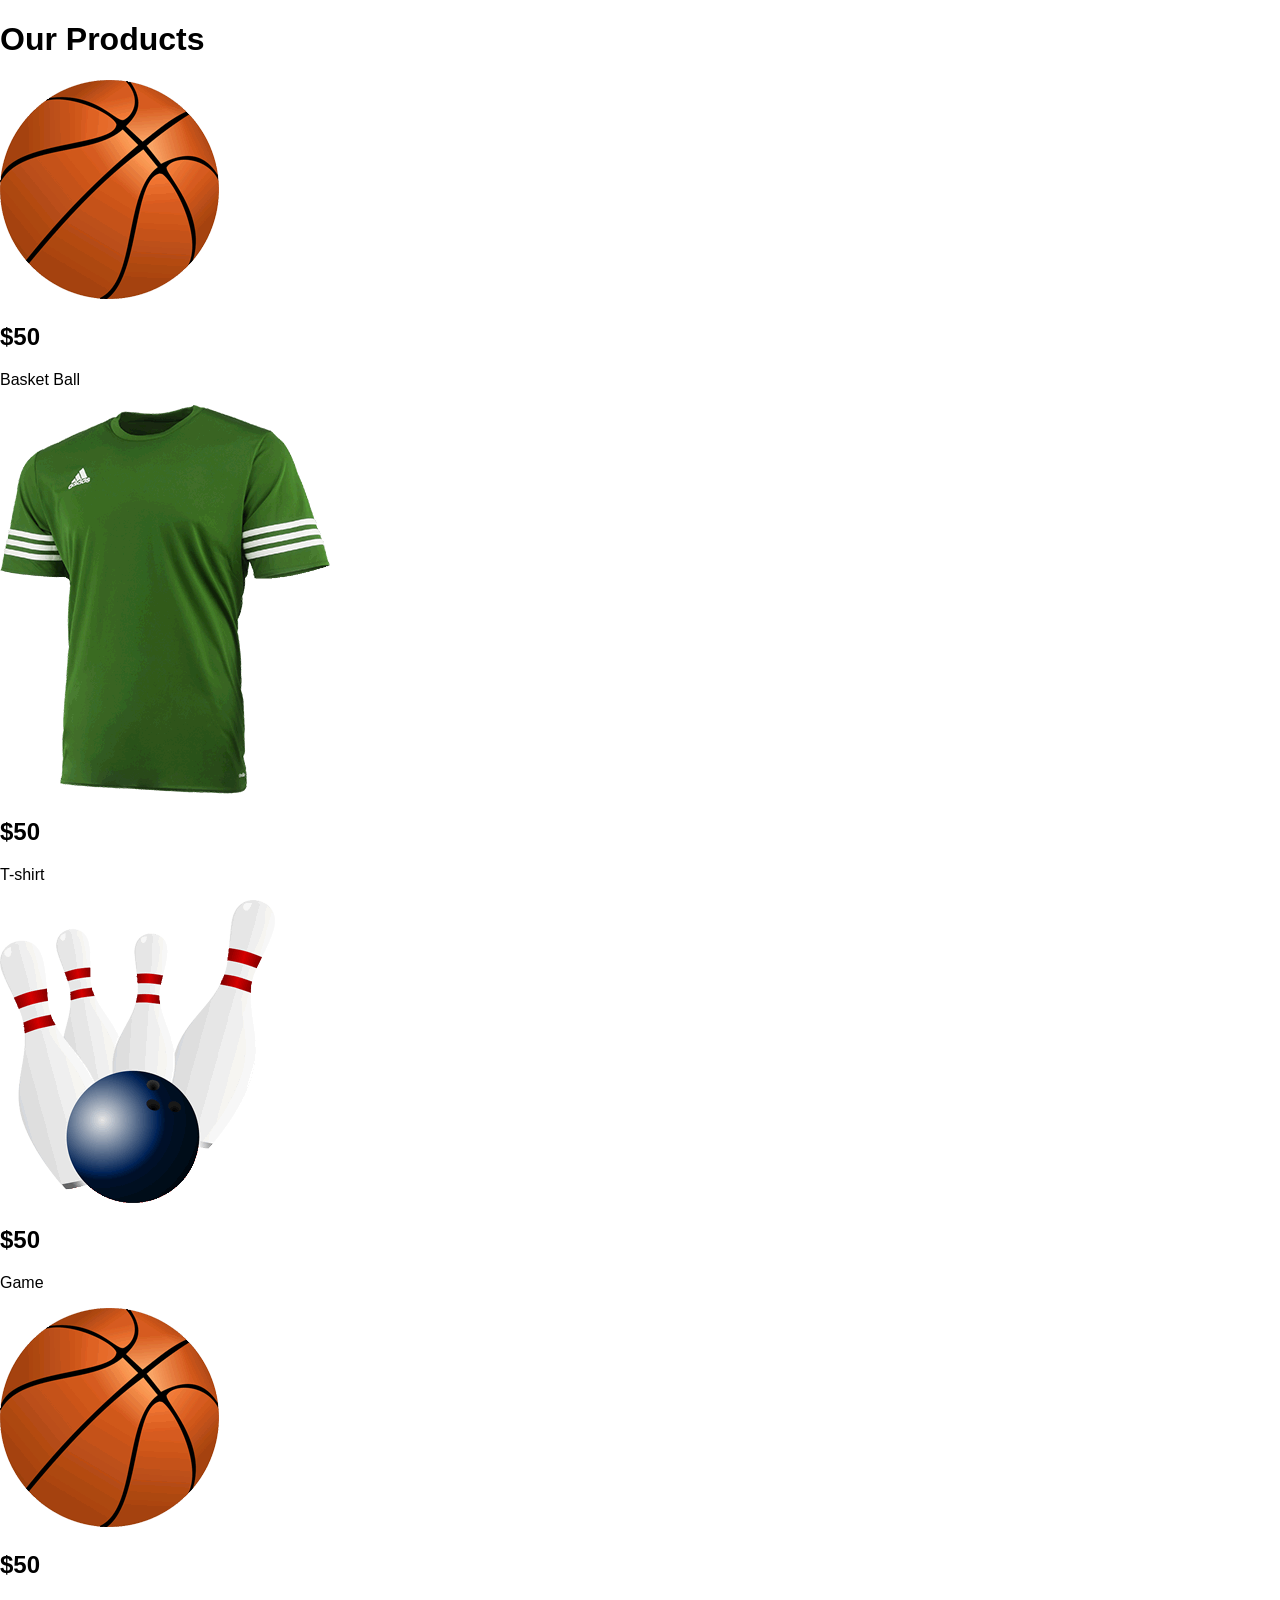
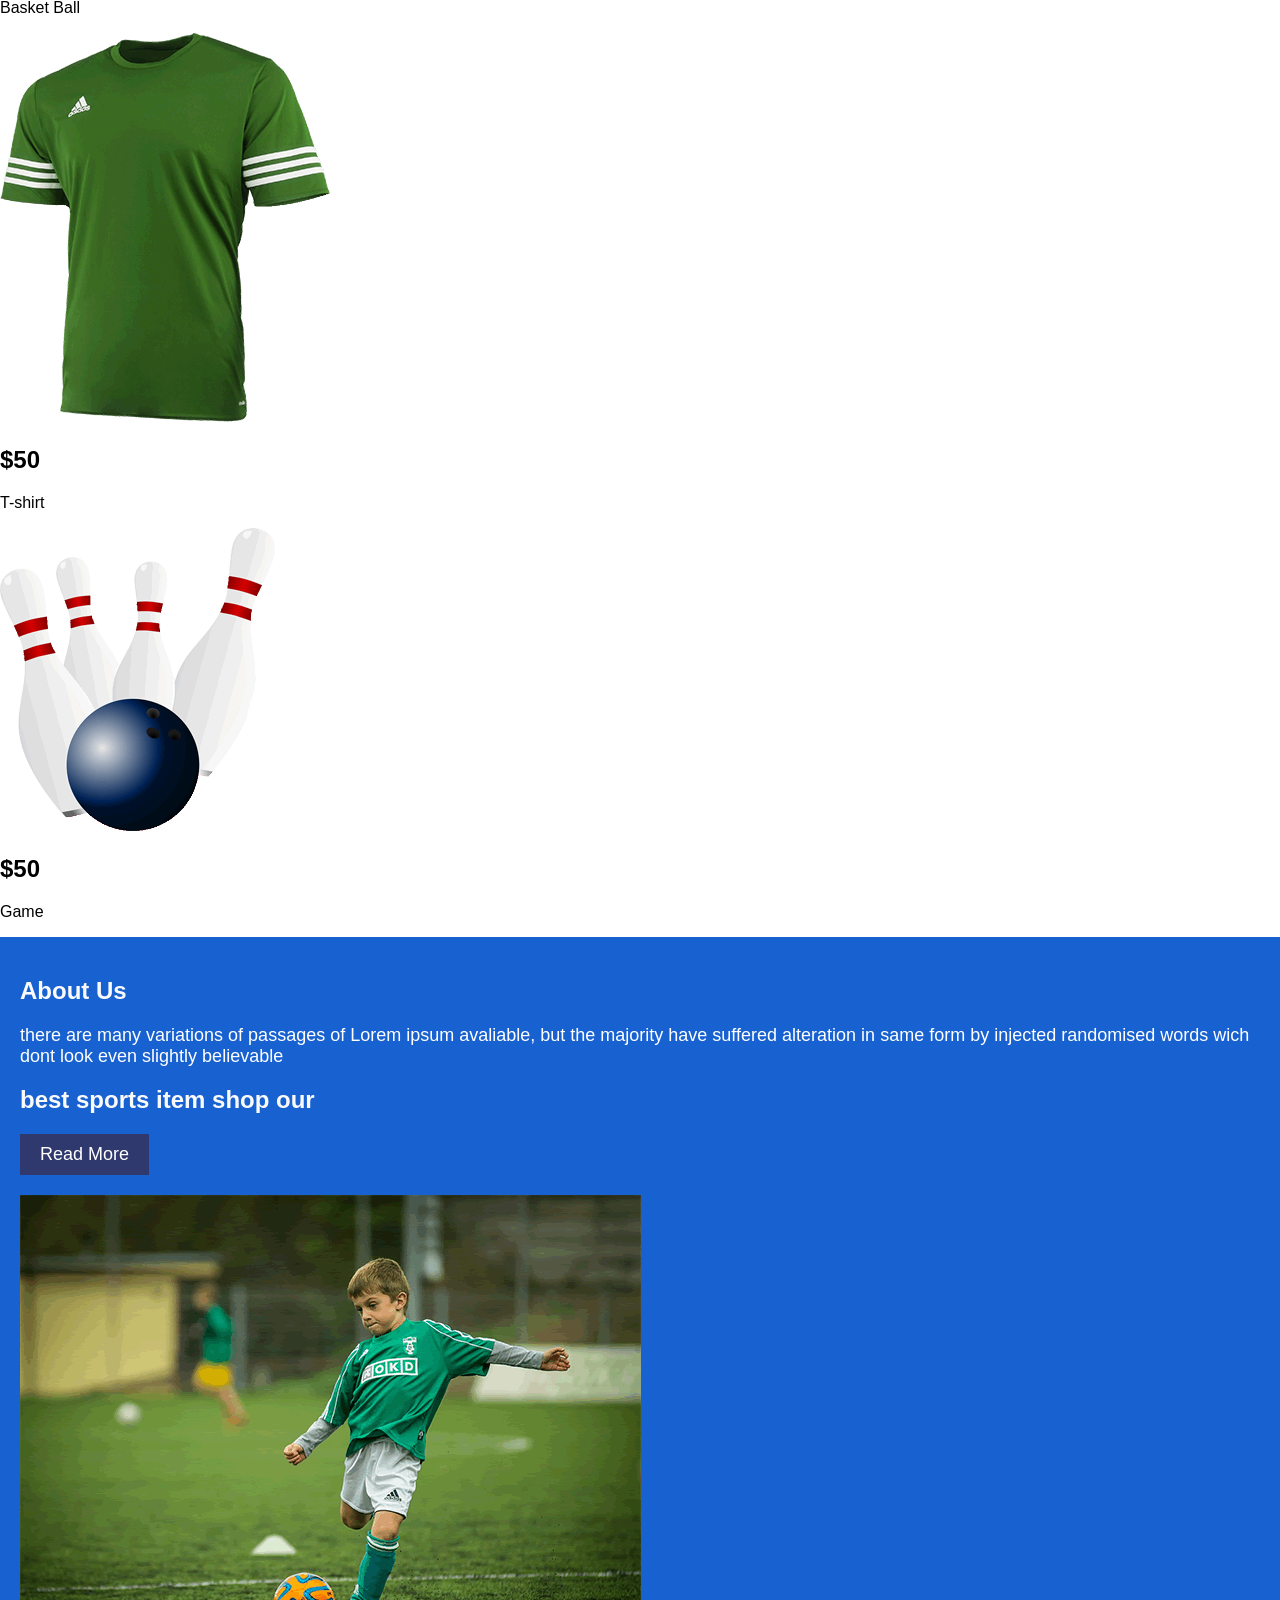
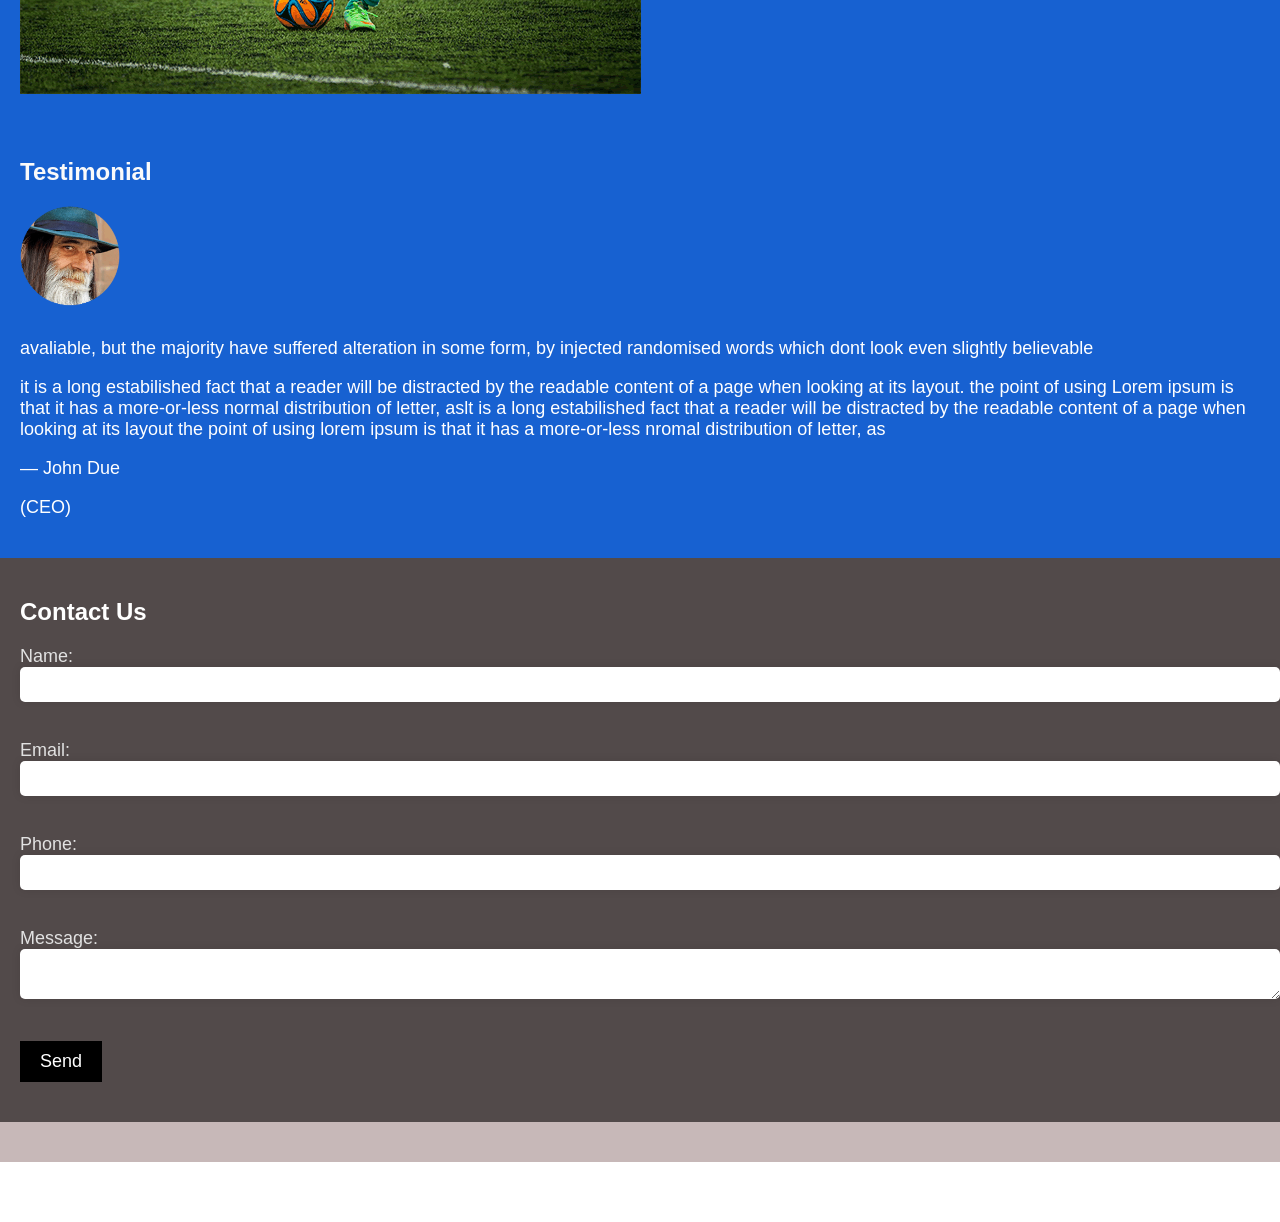
<file: projeto.html>
<!DOCTYPE html>  
<html>

<head>  
  <title>Sports Equipment Store</title>  
  <link rel="stylesheet" href="projeto.css">  
</head>

<body> 
  <header>  
   <h1>Our Products</h1>  
  </header>

  <section class="products">  
   <div class="product">  
    <img src="/IMG/basketball.png" alt="Basketball">  
    <h2>$50</h2>  
    <p>Basket Ball</p>  
   </div>

   <div class="product">  
    <img src="/IMG/t-shirt.png" alt="T-shirt">  
    <h2>$50</h2>  
    <p>T-shirt</p>  
   </div>

   <div class="product">  
    <img src="/IMG/game.png" alt="Bowling">  
    <h2>$50</h2>  
    <p>Game</p>  
   </div> 

   <div class="product">  
    <img src="/IMG/basketball.png" alt="Basketball">  
    <h2>$50</h2>  
    <p>Basket Ball</p>  
   </div> 

   <div class="product">  
    <img src="/IMG/t-shirt.png" alt="T-shirt">  
    <h2>$50</h2>  
    <p>T-shirt</p>  
   </div>  

   <div class="product">  
    <img src="/IMG/game.png" alt="Bowling">  
    <h2>$50</h2>  
    <p>Game</p>  
   </div> 

  </section>  
  <section class="about">  
   <h1>About Us</h1>  
   <div class="about-content">  
    
    <p>there are many variations of passages of Lorem ipsum avaliable, but the majority have suffered alteration in same form by injected randomised words wich dont look even slightly believable</p>  
    <h1>best sports item shop our </h1>
    <p></p>
    <button>Read More</button>  
   </div> 

   <img src="/IMG/child-image.png" alt="Soccer Player">  
  </section> 

  <section class="testimonial">  
   <h1>Testimonial</h1>  
   <div class="testimonial-content">  
    <img src="/IMG/john-image.png" alt="Profile Picture">  
    <p>avaliable, but the majority have suffered alteration in some form, by injected randomised words which dont look even slightly believable</p>
    <p>it is a long estabilished fact that a reader will be distracted by the readable content of a page when looking at its layout. the point of using Lorem ipsum is that it has a more-or-less normal distribution of letter, aslt is a long estabilished  fact that a reader will be distracted by the readable content of a page when looking at its layout the point of using lorem ipsum is that it has a more-or-less nromal distribution of letter, as</p>  
    <p>— John Due </p>  
    <p>(CEO)</p>
   </div>
   
   
  </section>  
  <section class="contact"> 
    
    
   <h1>Contact Us</h1>  
   <form>  
    <label for="name">Name:</label>  
    <input type="text" id="name" name="name"><br><br>  
    <label for="email">Email:</label>  
    <input type="email" id="email" name="email"><br><br>  
    <label for="phone">Phone:</label>  
    <input type="tel" id="phone" name="phone"><br><br>  
    <label for="message">Message:</label>  
    <textarea id="message" name="message"></textarea><br><br>  
    <button>Send</button>  
   </form>  
  </section>  
  <footer>

   <div class="footer-left">  
    <h1>SOC</h1>  
   </div>

   <div class="footer-right">  
   </div>  
  

</footer>
</body>  
</html>
</file>
<file: projeto.css>
body {  
    font-family: Arial, sans-serif;  
    margin: 0;  
    padding: 0;  
  }  
    
  .oi {  
    background-color: #1169bb;  
    color: #fff;  
    padding: 20px;  
    text-align: center;  
  }  
    
  .produtos {  
    display: flex;  
    flex-wrap: wrap;  
    justify-content: center;  
  }  
    
  .produto {  
    background-color: #f7f7f7;  
    border: 1px solid #ddd;  
    margin: 20px;  
    padding: 20px;  
    width: calc(33.33% - 20px);  
  }  
    
  .produto img {  
    width: 100%;  
  }  
    
  .produto h2 {  
    color: #0e1014;  
    font-size: 24px;  
    margin-bottom: 10px;  
  }  
    
  .produto p {  
    color: #000000;  
    font-size: 18px;  
  }  
    
  .about {  
    background-color: #1761d1;  
    color: #fafafa;  
    padding: 20px;  
  }  
    
  .about-content {  
    margin-bottom: 20px;  
  }  
    
  .about-content p {  
    color: #fff;  
    font-size: 18px;  
  }  
    
  .about-content button {  
    background-color: #2f396d;  
    border: none;  
    color: #fff;  
    padding: 10px 20px;  
    font-size: 18px;  
    cursor: pointer;  
  }  
    
  .about-content button:hover {  
    background-color: #444;  
  }  
    
  .testimonial {  
    background-color: #1761d1;  
    color: #fafafa;
    padding: 20px;  
  }  
    
  .testimonial-content {  
    margin-bottom: 20px;  
  }  
    
  .testimonial-content img {  
    width: 100px;  
    height: 100px;  
    border-radius: 50%;  
    margin-bottom: 10px;  
  }  
    
  .testimonial-content p {  
    color: #ffffff;  
    font-size: 18px;  
  }  
    
  .contact {  
    background-color: #524a4a;  
    color: #fff;  
    padding: 20px;  
  }  
    
  .contact form {  
    margin-bottom: 20px;  
  }  
    
  .contact label {  
    color: #e2e2e2;  
    font-size: 18px;  
    margin-bottom: 10px;  
  }  
    
  .contact input, .contact textarea {  
    width: 100%;  
    padding: 10px;  
    margin-bottom: 20px;  
    border: none;  
    border-radius: 5px;  
    box-shadow: 0 0 10px rgba(0, 0, 0, 0.1);  
  }  
    
  .contact button {  
    background-color: #000000;  
    border: none;  
    color: #fff;  
    padding: 10px 20px;  
    font-size: 18px;  
    cursor: pointer;  
  }  
    
  .contact button:hover {  
    background-color: #e20a0a;  
  }  
    
  footer {  
    background-color: #c7b8b8;  
    color: #fff;  
    padding: 20px;  
    text-align: center;  
  }  
    
  .footer-left {  
    float: left;  
    width: 50%;  
  }  
    
  .footer-right {  
    float: right;  
    width: 50%;  
  }  
    
  .footer-right form {  
    margin-bottom: 20px;  
  }  
    
  .footer-right label {  
    color: #fff;  
    font-size: 18px;  
    margin-bottom: 10px;  
  }  
    
  .footer-right input, .footer-right textarea {  
    width: 100%;  
    padding: 10px;  
    margin-bottom: 20px;  
    border: none;  
    border-radius: 5px;  
    box-shadow: 0 0 10px rgba(0, 0, 0, 0.1);  
  }  
    
  .footer-right button {  
    background-color: #9e3b3b;  
    border: none;  
    color: #fff;  
    padding: 10px 20px;  
    font-size: 18px;  
    cursor: pointer;  
  }  
    
  .footer-right button:hover {  
    background-color: #444;  
  }
</file>
